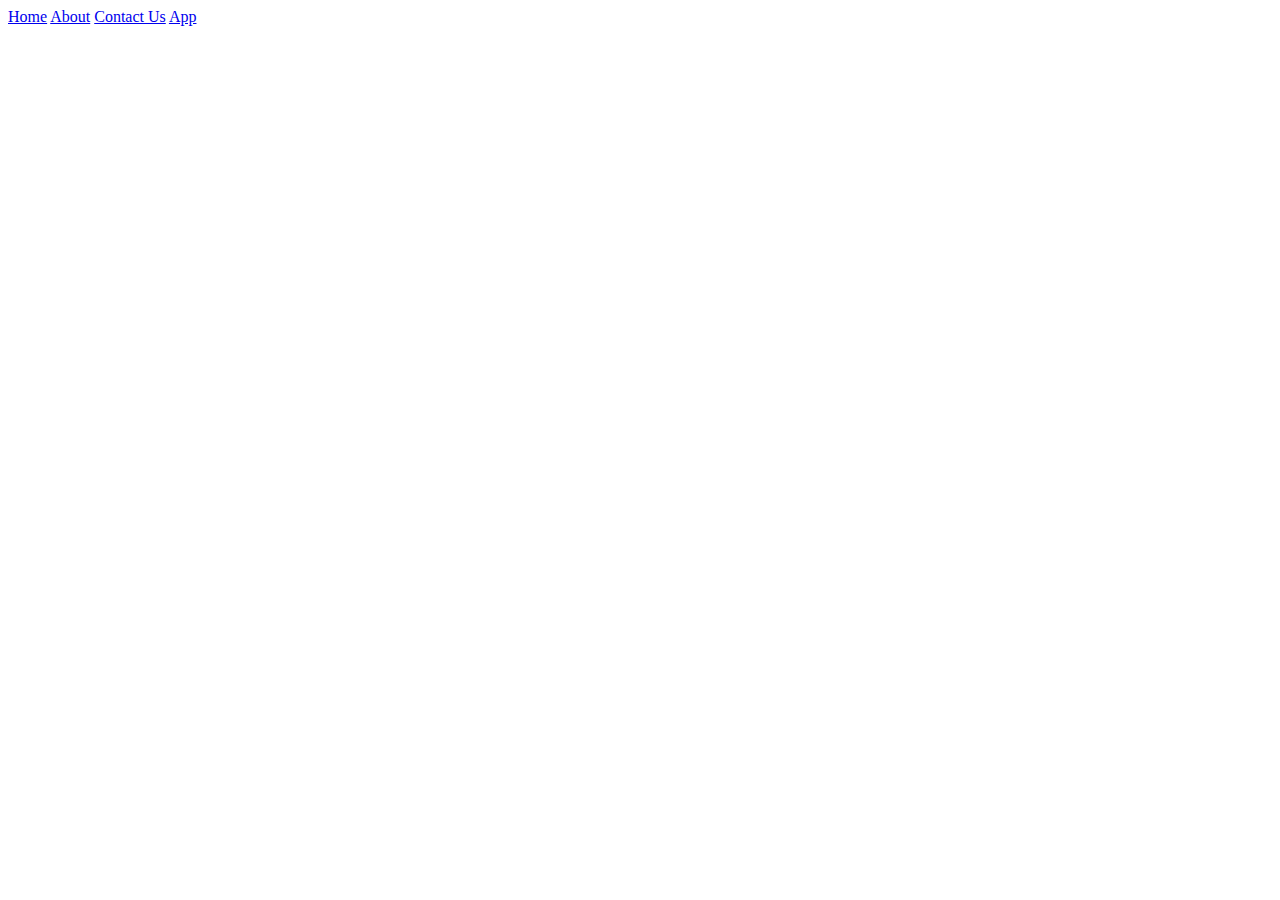
<file: contact.html>
<!DOCTYPE html>
<html lang="en">
<head>
  <meta charset="UTF-8">
  <title>Contact Us - Durabilicité</title>
</head>
<body>
<a href = "index.html">Home</a>
<a href = "about.html">About</a>
<a href = "contact.html">Contact Us</a>
<a href = "map.html">App</a>
</body>
</html>
</file>
